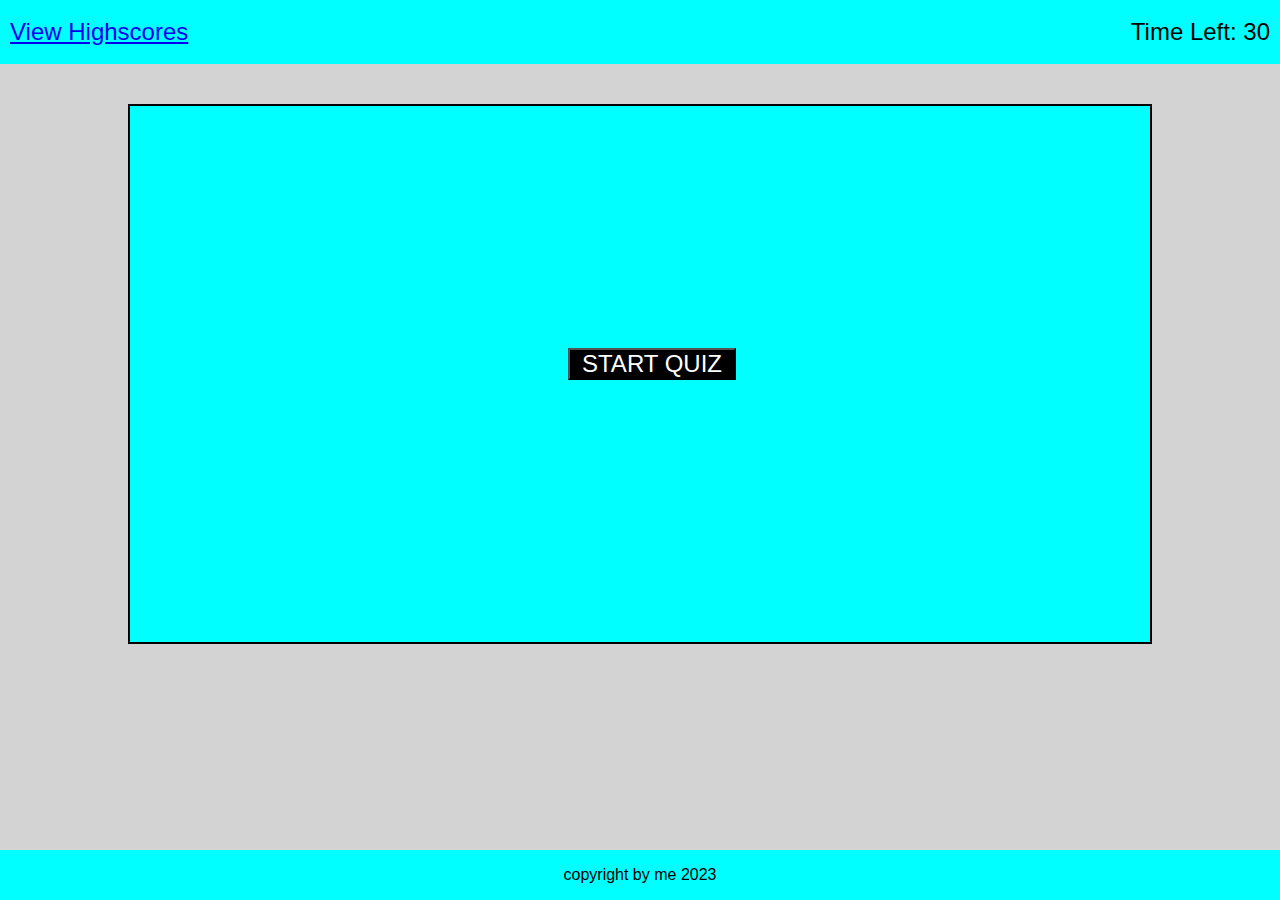
<file: index.html>
<!DOCTYPE html>
<html lang="en">
  <head>
    <meta charset="UTF-8" />
    <meta name="viewport" content="width=device-width, initial-scale=1.0" />
    <title>JavaScript Quiz</title>

    <link rel="stylesheet" href="style.css" />
  </head>
  <body>
    <header>
      <a id="viewScore" href="highscores.html">View Highscores</a>
      <!-- make the above a link href -->
      <div id="timer">Time Left: <span id="timer-display" id="timeLeftPlaceholder">30</span></div>
    </header>

    <!--Quiz Box  -->
    <div class="quizBox">
      <section>
        <!-- Start Quiz Button -->
        <div id="startButton"><button>START QUIZ</button></div>
        <div id="question"></div>
        <div id="options"></div>
        <!-- Result Box & Initial Box -->
        <div id="endGame">
          <h1 id="summaryTitle">Game Summary</h1>
          <form action="initials">
            <div id="scoreBox">
              <label for="initials">Initials:</label>
              <input type="text" name="initials" id="initials" required />
              <input type="submit" value="Submit" id="submit" />
            </div>
          </form>
        </div>
        <div id="playAgain">
          <button>Play Again</button>
        </div>
      </section>
    </div>

    <footer>copyright by me 2023</footer>

    <script src="script.js"></script>
  </body>
</html>
</file>
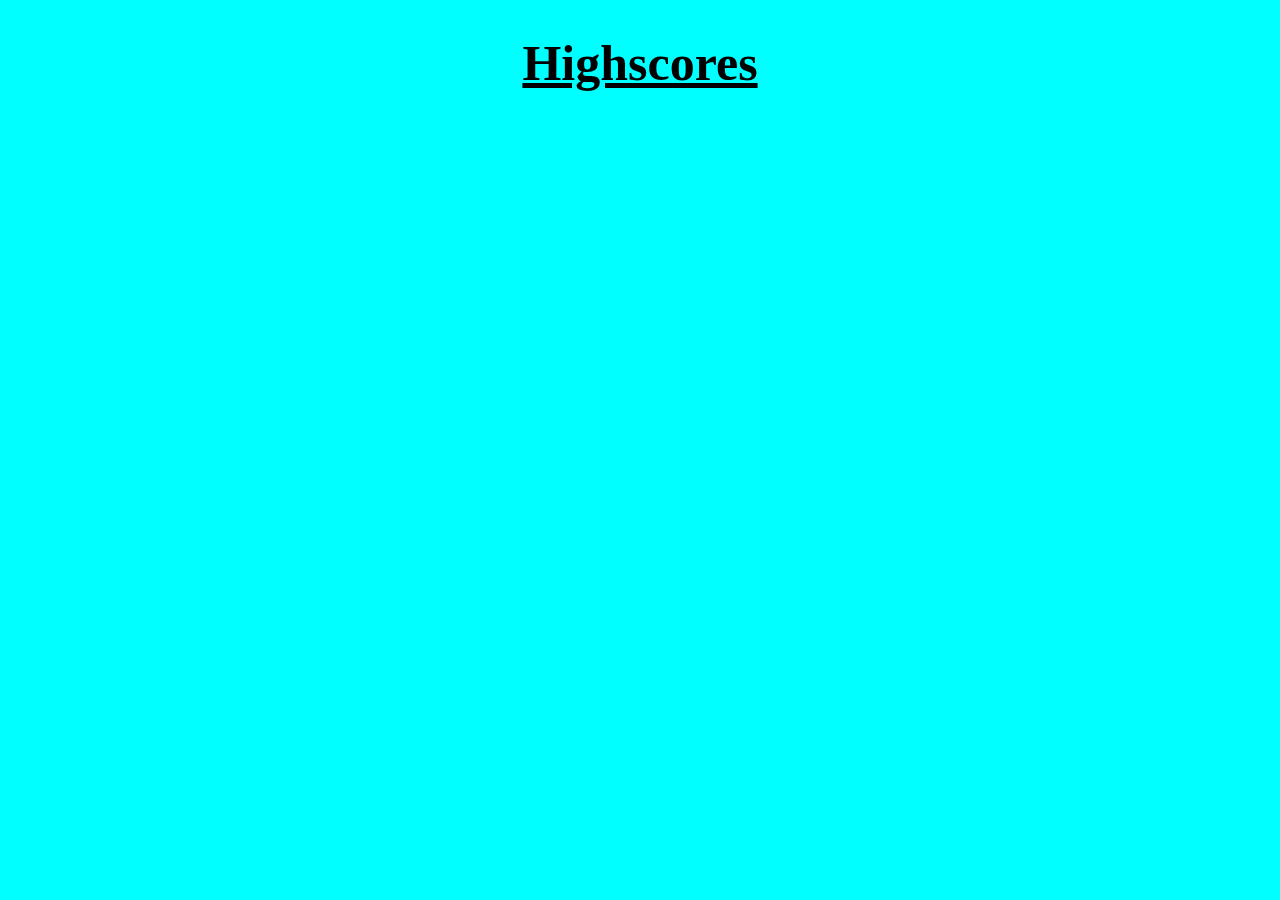
<file: highscores.html>
<!DOCTYPE html>
<html lang="en">
<head>
    <meta charset="UTF-8">
    <meta name="viewport" content="width=device-width, initial-scale=1.0">
    <title>Highscores</title>
    <style>
        * {
            background-color:aqua;
        }
        .title {
            text-align: center;
            font-weight: bold;
            text-decoration: underline ;
            font-size: 50px;
        }

        #highscores-list {
            font-size: 25px;
            line-height: 2em;
        }

    </style>
</head>
<body>
    <h1 class="title">Highscores</h1>
    <ul id="highscores-list"></ul>

    <script src="highscores.js"></script>
    
</body>
</html>
</file>
<file: style.css>
* {
  font-family: "Trebuchet MS", "Lucida Sans Unicode", "Lucida Grande",
    "Lucida Sans", Arial, sans-serif;
  margin: 0;
  padding: 0;
  box-sizing: border-box;
}

body {
  background-color: lightgrey;
}

.hide {
  display: none;
}

.visible {
  display: inline-block;
}

header {
  padding: 2em;
  background-color: aqua;
  width: 100%;
  position: relative;
  top: 0;
}

#viewScore {
  position: absolute;
  top: 50%;
  transform: translateY(-50%);
  font-size: 1.5em;
  left: 10px;
}

#timer {
  position: absolute;
  top: 50%;
  transform: translateY(-50%);
  font-size: 1.5em;
  right: 10px;
}

.quizBox {
  display: flex;
  justify-content: center;
  align-items: center;
  flex-direction: column;
  width: 80%;
  text-align: center;
  background-color: aqua;
  height: 60vh;
  padding: 2em;
  border: 2px black solid;
  /* adds scrolling if text overflows */
  overflow: auto;
  margin: 0 auto;
  margin-top: 2.5em;
}

#question {
  font-weight: bold;
  font-size: 2em;
  max-width: 100%;
  margin-bottom: 1em;
}

button {
  background-color: black;
  color: white;
  display: block;
  width: 100%;
  text-align: center;
  cursor: pointer;
  margin: 0.5em;
  font-size: 1.5em;
}

button:hover {
  color: aqua;
}

#summaryTitle,
#scoreBox,
#initials,
#submit {
  font-size: 1.5em;
  max-width: 100%;
  margin-bottom: 1em;
}

footer {
  background-color: aqua;
  padding: 1em;
  text-align: center;
  bottom: 0;
  position: fixed;
  width: 100%;
}
</file>
